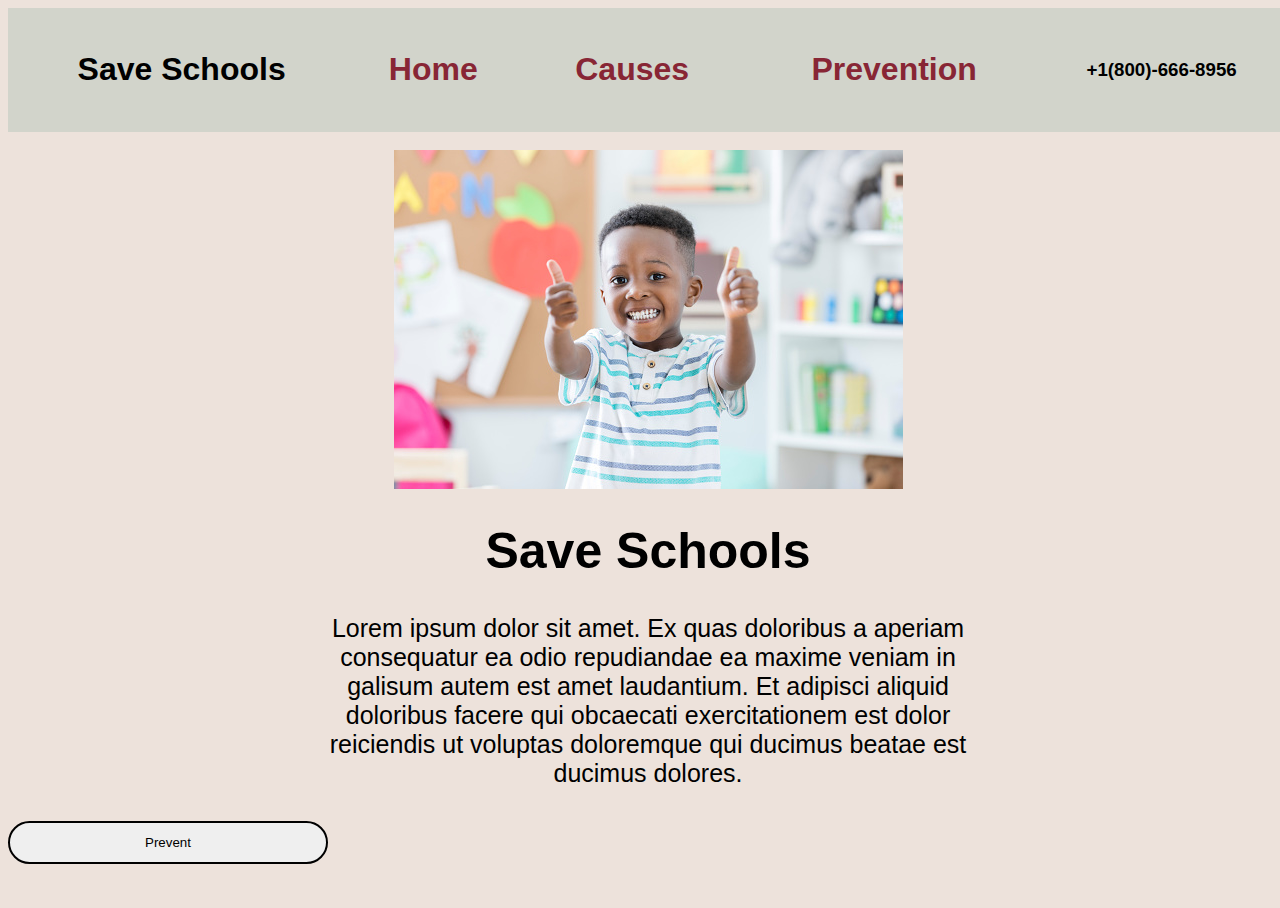
<file: index.html>
<!DOCTYPE html>
<!--
Name: 
Course:Computer Science II
Assignment: 
Date: 
Team: DesignTeam
-->

<html>

<head>
  <meta charset="utf-8">
  <meta name="viewport" content="width=device-width">
  <title>replit</title>
  <link href="style.css" rel="stylesheet" type="text/css" />
  <style>


    
  </style>
</head>

<body>
  <header>
   <table border="0px" width="100%">
      <tr>
        <th>
          <h1>Save Schools</h1>
        </th>
        <th>
          <table width="100%">
            <tr>
              <th><a href="index.html">
                  <h1>Home</h1>
                </a></th>
                <th>
                  <div class="dropA">
                    <button class="dropbtnA"><h1>Causes</h1>
                    <i class="fa fa-caret-down"></i></button>
                    <div class="dropA-content">
                      <a href="#">Link 1</a>
                      <a href="#">Link 2</a>
                      <a href="#">Link 3</a>
                    </div>
                  </div></th>
              <th><a href="prevention.html">
                  <h1>Prevention</h1>
                </a></th>
            </tr>
          </table>
        </th>
        <th>
          <h3>+1(800)-666-8956</h3>
        </th>
      </tr>
    </table>
    <br>
  </header>
<img class="homie" src="Images/happyboi.jpg">
  <h1 class="homie">Save Schools</h1>
  <p class="homiep">
    Lorem ipsum dolor sit amet. Ex quas doloribus a aperiam consequatur ea odio repudiandae ea maxime veniam in galisum autem est amet laudantium. Et adipisci aliquid doloribus facere qui obcaecati exercitationem est dolor reiciendis ut voluptas doloremque qui ducimus beatae est ducimus dolores.
  </p>
  <button class="Preventbutt" type="button">
    Prevent
  </button>
  <footer>
  </footer>
</body>
  <script src="script.js"></script>

  <!--
  This script places a badge on your repl's full-browser view back to your repl's cover
  page. Try various colors for the theme: dark, light, red, orange, yellow, lime, green,
  teal, blue, blurple, magenta, pink!
  -->
  <script src="https://replit.com/public/js/replit-badge.js" theme="blue" defer></script>
</body>

</html>
</file>
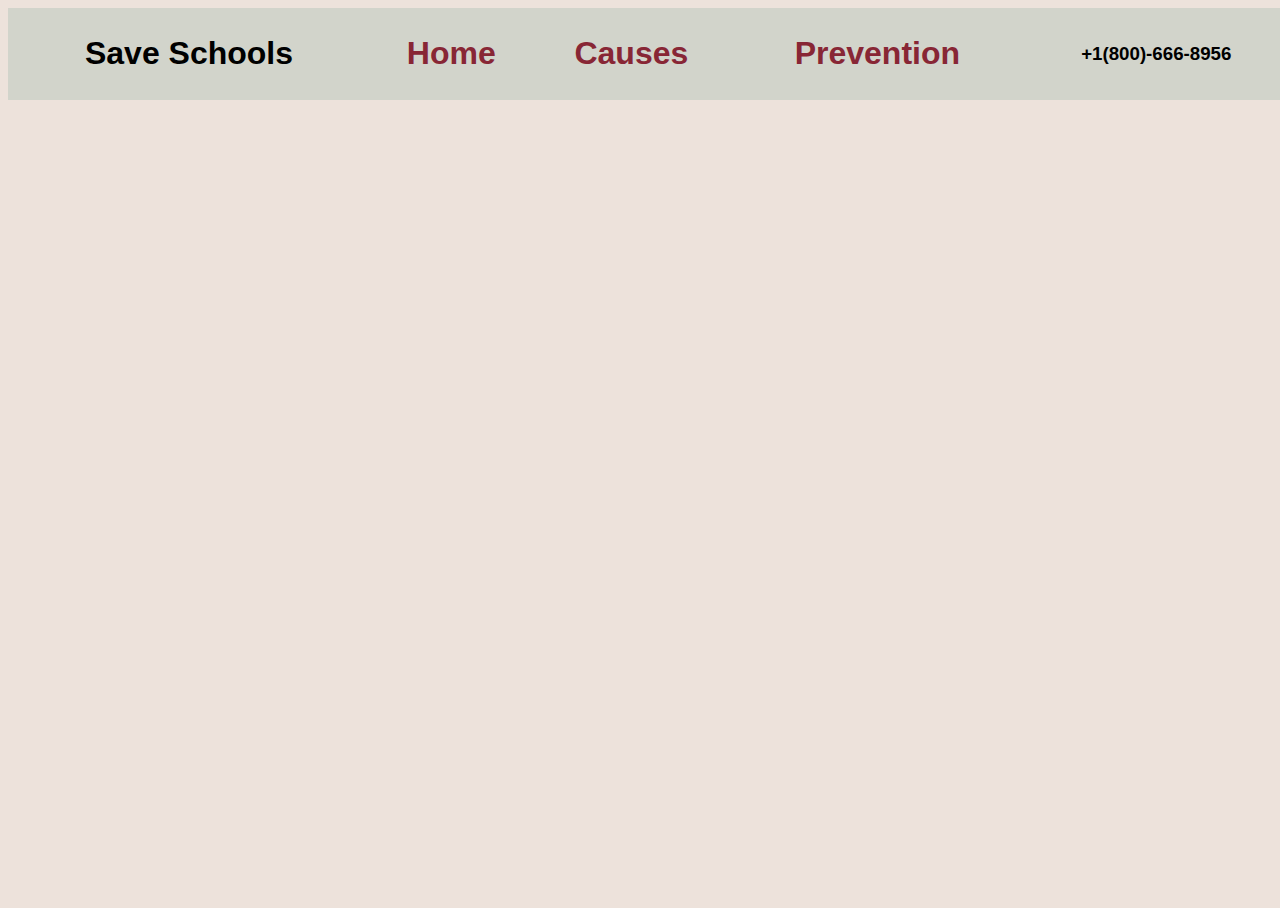
<file: causes.html>
<!DOCTYPE html>
<html>

<head>
  <meta charset="utf-8">
  <meta name="viewport" content="width=device-width">
  <title>Autumn Project Steven, Christopher B, Christian B</title>
  <link href="style.css" rel="stylesheet" type="text/css" />
  <link href='https://fonts.googleapis.com/css?family=Bangers' rel='stylesheet'>
</head>
  
  <header>
     <table border="0px" width="100%">
      <tr>
        <th>
          <h1>Save Schools</h1>
        </th>
        <th>
          <table width="100%">
            <tr>
              <th><a href="index.html">
                  <h1>Home</h1>
                </a></th>
              <th><a href="causes.html">
                  <h1>Causes</h1>
                </a></th>
              <th><a href="prevention.html">
                  <h1>Prevention</h1>
                </a></th>
            </tr>
          </table>
        </th>
        <th>
          <h3>+1(800)-666-8956</h3>
        </th>
      </tr>
    </table>
    <br>
  </header>
  <body>
    
    
  </body>
</html>
</file>
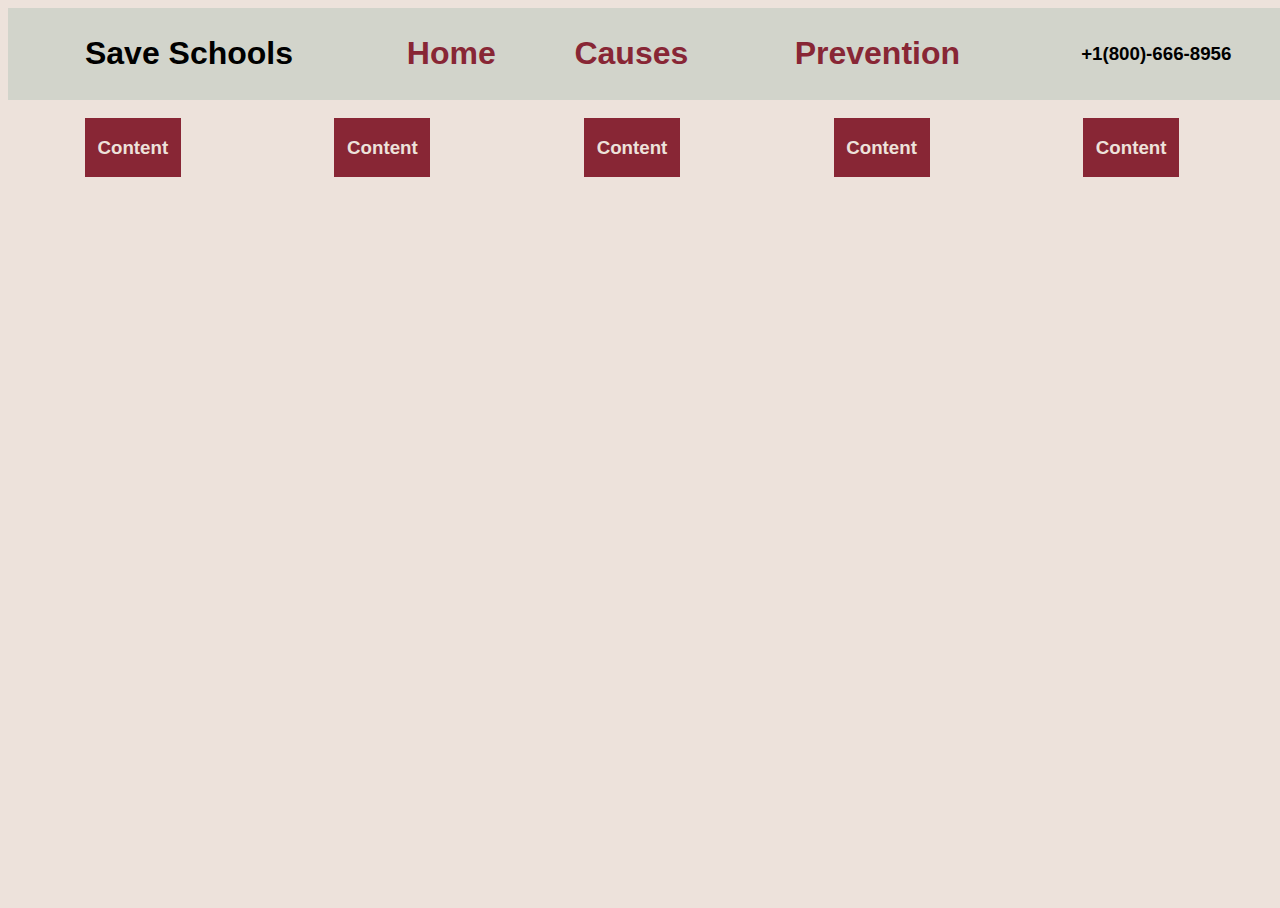
<file: prevention.html>
<!DOCTYPE html>
<html>

  <head>
    <meta charset="utf-8">
    <meta name="viewport" content="width=device-width">
    <title>Autumn Project Steven, Christopher B, Christian B</title>
    <link href="style.css" rel="stylesheet" type="text/css" />
    <link href='https://fonts.googleapis.com/css?family=Bangers' rel='stylesheet'>
  </head>
  <body>
    
    <header>
     <table border="0px" width="100%">
        <tr>
          <th>
            <h1>Save Schools</h1>
          </th>
          <th>
            <table width="100%">
              <tr>
                <th><a href="index.html">
                    <h1>Home</h1>
                  </a></th>
                <th><a href="causes.html">
                    <h1>Causes</h1>
                  </a></th>
                <th><a href="prevention.html">
                    <h1>Prevention</h1>
                  </a></th>
              </tr>
            </table>
          </th>
          <th>
            <h3>+1(800)-666-8956</h3>
          </th>
        </tr>
      </table><br>
    </header>

    <main>
      <div id="prevention-list">
        <div class="list-item one" onclick="changeDescription(one)">
          <h3>Content</h3>
        </div>
        <div class="list-item two">
          <h3>Content</h3>
        </div>
        <div class="list-item three">
          <h3>Content</h3>
        </div>
        <div class="list-item four">
          <h3>Content</h3>
        </div>
        <div class="list-item five">
          <h3>Content</h3>
        </div>
      </div>

      <div id="item-description">
        <h3 id = "description-text">Text</h3>
      </section>
    </main>

    <footer>
      
    </footer>

    <script src="script.js"></script>
  </body>
</html>
</file>
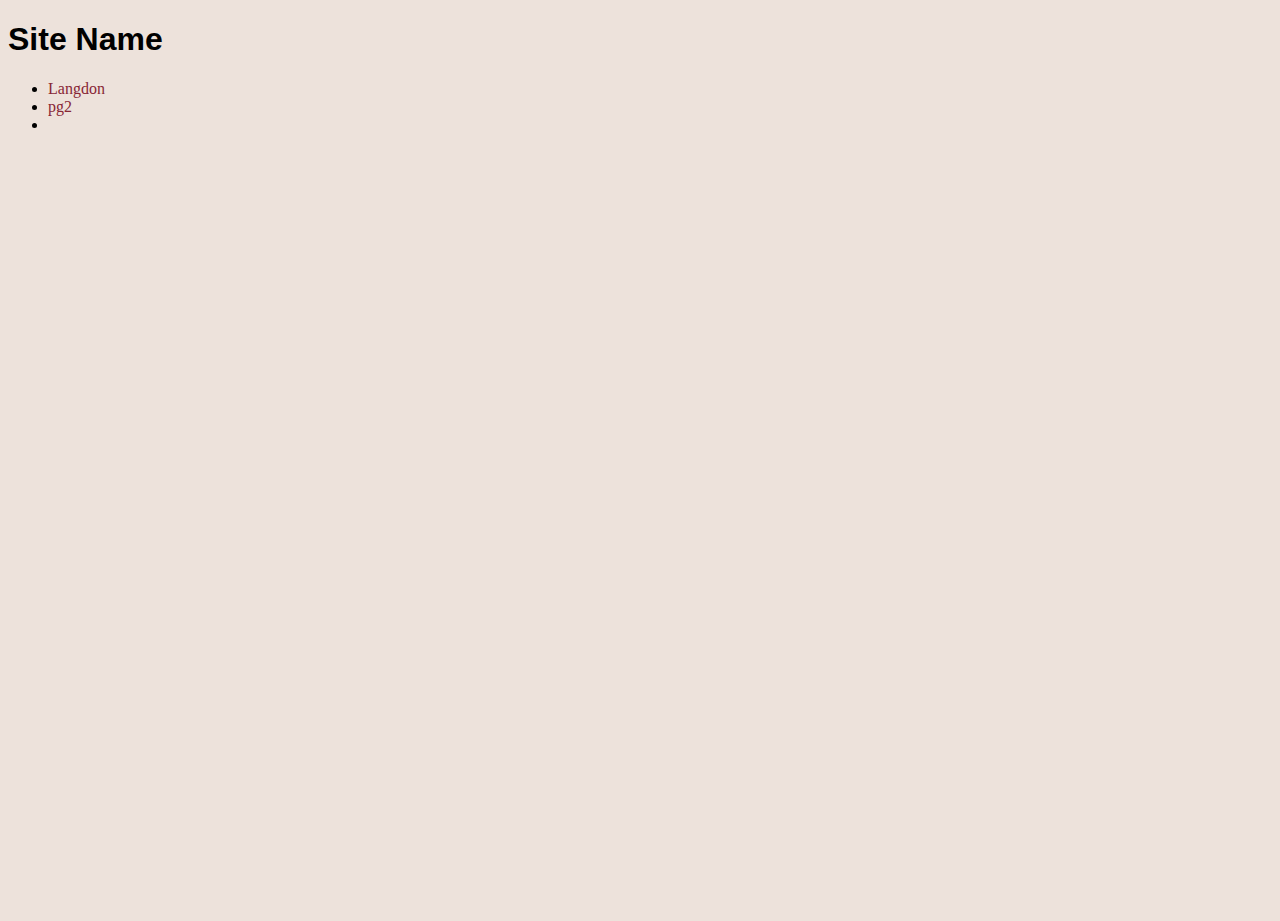
<file: second.html>
<!DOCTYPE html>
<!--
Name: 
Course:Computer Science II
Assignment: 
Date: 
Team:
-->

<html>

<head>
  <meta charset="utf-8">
  <meta name="viewport" content="width=device-width">
  <title>replit</title>
  <link href="style.css" rel="stylesheet" type="text/css" />
  <style>


    
  </style>
</head>

<body>
  <header>
    <h1>Site Name</h1>
    <nav>
      <ul>
        <li><a href="lLangdon.html">Langdon</a></li>
        <li><a href="second.html">pg2</a></li>
        <li></li>
      </ul>

    </nav>
  </header>
  <main>
    
     
  </main>
  <footer>
  </footer>

  <script src="script.js"></script>

  <!--
  This script places a badge on your repl's full-browser view back to your repl's cover
  page. Try various colors for the theme: dark, light, red, orange, yellow, lime, green,
  teal, blue, blurple, magenta, pink!
  -->
  <script src="https://replit.com/public/js/replit-badge.js" theme="blue" defer></script>
</body>

</html>
</file>
<file: style.css>
:root {
  --red: #882635;
  --black: #2E3532;
  --white: #EDE2DB;
}

html, body {
  height: 100%;
  width: 100%;
}

h1, h3{
  font-family: Arial, 'Franklin Gothic Medium', 'Arial Narrow', Arial, sans-serif, sans-serif;
}
body{
  background-color: #EDE2DB;
}
table{
  background-color: #D2D4CB;
}
a{
  text-decoration: none;
  color: #882635;
}
a:link{
  color: #882635;
  
}
a:hover {
  color: #2E3532;
}

a:active {
  color: #2E3532;
}

  

.homie{
display: block;
  margin-left: auto;
  margin-right: auto;
text-align: center;
  font-size: 50px;
}
.homiep{
display: block;
  margin-left: auto;
  margin-right: auto;
  font-size: 25px;
max-width: 50%;
  text-align: center;
   font-family: Arial, 'Franklin Gothic Medium', 'Arial Narrow', Arial, sans-serif, sans-serif;
}
.Preventbutt{

  width: 25%;
padding: 12px 20px;
margin: 8px 0;
border-style: solid;
border-radius: 50px;
}
/* Prevention Styling */
#prevention-list {
  display: flex;
  width: 100%;
  height: 100%;
}

.list-item {
  background-color: var(--red);
  color: var(--white);
  width: 7.5%;
  height: 3%;
  margin: 0 6%;
  text-align: center;
  font-family: Arial, 'Franklin Gothic Medium', 'Arial Narrow', Arial, sans-serif, sans-serif;
  flex-shrink: 0;
}

#item-description {
  display: none;
  background-color: white;
  width: 50%;
  margin-left: auto;
  margin-right: auto;
  margin-top: 8%;
}


.dropA:hover .dropA-content{
  display:block
}
.dropA-content:hover{
  background-color: #a0a19b;
}
dropA{
  position: relative;
  display: inline-block;
}
.dropbtnA{
  padding: 16px;
  font-size: 16px;
  border: none;
  cursor: pointer;
  background-color: #D2D4CB;
  color: #882635;
}
.dropA-content {
  position: absolute;
  padding: 12px 16px;
  text-decoration: none;
  display: none;
  background-color: #D2D4CB;
  box-shadow: 0px 8px 16px 0px rgba(0,0,0,1);
}
.dropdown-content a {
  padding: 12px 16px;
  text-decoration: none;
  display: block;
}
</file>
